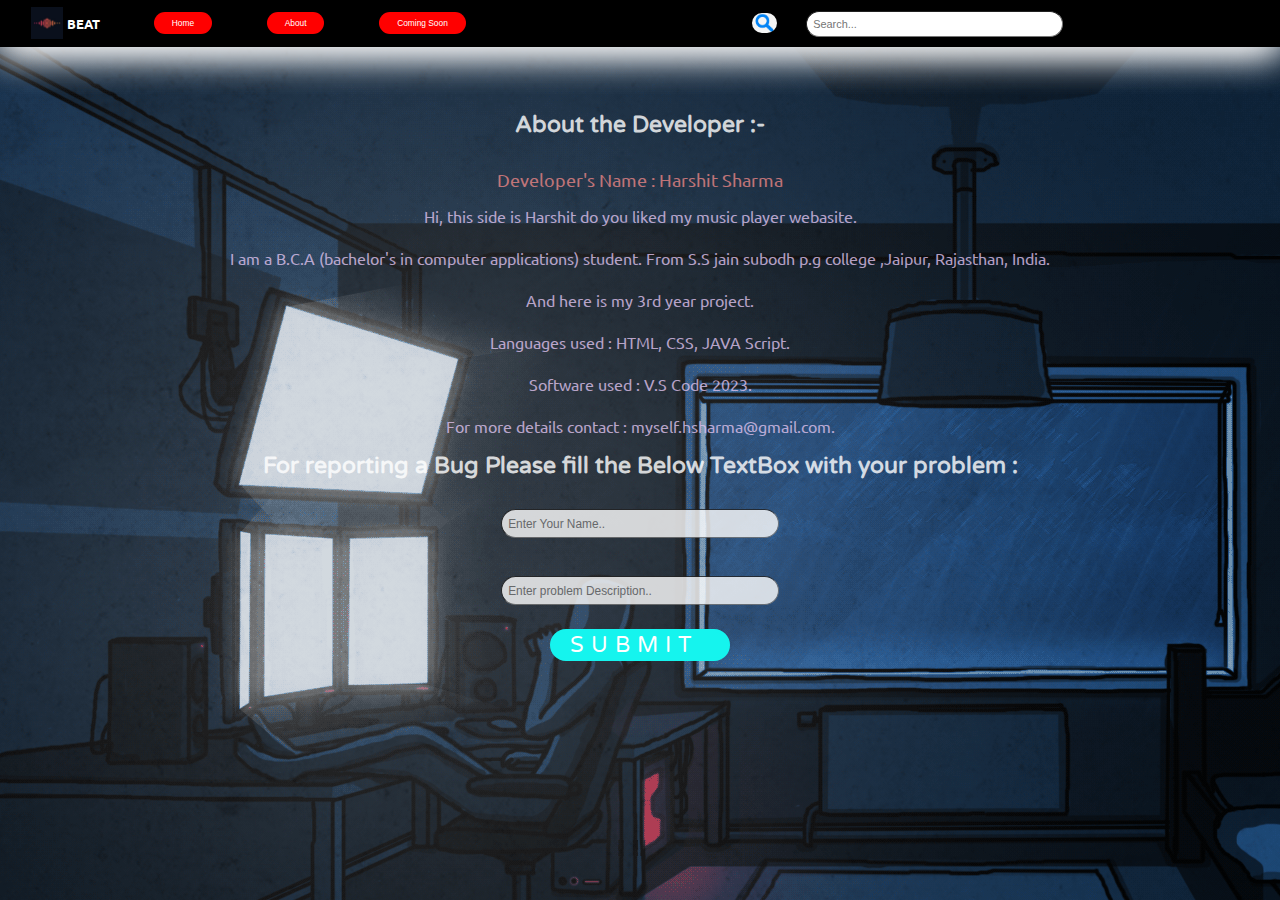
<file: about.html>
<!DOCTYPE html>
<html lang="en">
<head>
    <meta charset="UTF-8">
    <meta http-equiv="X-UA-Compatible" content="IE=edge">
    <meta name="viewport" content="width=device-width, initial-scale=1.0">
    <title>About Developer Team.</title>
    <link rel="stylesheet" href="style.css">
</head>
<body class="aboutBody">
    <nav>
        <ul>
            <li class="brand"><a class="brand" href="index.html"><img src="images/logo.jpeg" alt="image">BEAT</a></li>
            <li class="navbar"><a href="home.html"><button class="button">Home</button></a></li>
            <li class="navbar"><a href="about.html"><button class="button">About</button></a></li>
            <li class="navbar"><a href="coming_soon.html"><button class="button">Coming Soon</button></a></li>
            <img class="search" src="images/search_img.png" alt="search">
            <li><input class="input" type="text" id="Name" name="Name" placeholder="Search..."></li>
        </ul>
    </nav>
    <div class="Abouttext">
        <h1>About the Developer :-</h1><br><br>
        <p>Developer's Name : Harshit Sharma</p><br>
        <p2>Hi, this side is Harshit do you liked my music player webasite.<br><br>
            I am a B.C.A (bachelor's in computer applications) student. From  S.S jain subodh p.g college ,Jaipur, Rajasthan, India.<br><br>
            And here is my 3rd year project.<br><br>
            Languages used : HTML, CSS, JAVA Script.<br><br>
            Software used : V.S Code 2023.<br><br>
            For more details contact : myself.hsharma@gmail.com. 
        </p2><br><br>
        <h1>For reporting a Bug Please fill the Below TextBox with your problem : </h1><br><br>
        <p><input class="input" type="text" id="Name" name="Name" placeholder="Enter Your Name.."></p><br><br><br>
        <p><input class="input" type="text" id="Name" name="Name" placeholder="Enter problem Description.."></p><br><br>
        <button class="button2">Submit<i class="fa fa-play"></i></button>
    </div>
</body>
</html>
</file>
<file: style.css>
/* fonts */
@import url('https://fonts.googleapis.com/css2?family=Ubuntu&display=swap');
@import url('https://fonts.googleapis.com/css2?family=Varela+Round&display=swap');

/* for body */
body {
    background-image: url('images/gif_bg1.gif');
    /*background-repeat: no-repeat;*/
    height: 100%;
}

/*for whole page default styles : */
* {
    margin: 0;
    padding: 0;
    zoom: 92%;
}

/* nav tag style */
nav {
    font-family: 'Ubuntu',sans-serif;
    position: sticky;
    /*font-family: 'Varela Round', sans-serif; */
}

nav:hover {
    transition: 1.5s;
    background-color: rgb(37, 36, 36);
    box-shadow: 0 5px 50px 0 white inset, 0 5px 50px 0 white,0 5px 50px 0 white inset, 0 5px 50px 0 white;
}

/* nav's ul tag style */
nav ul {
    display: flex;
    align-items: center;
    list-style-type: none;
    height: 65px;
    background-color: black;
    color: white;
}

.navbar:hover{
    color: aquamarine;
    cursor: pointer;
}

/* buttons of navbar */
.button {
  background-color: red;
  border: none;
  color: white;
  padding: 11px 32px;
  text-align: center;
  text-decoration: none;
  display: inline-block;
  font-size: 15px;
  margin: 4px 2px;
  cursor: pointer;
  border-radius: 25px;
}

/* search input */
.input {
    margin: -422px;
    padding: 10px;
    width: 400px;
    font-size: large;
    border-radius: 25px;
}

.search{
    width: auto;
    height: 30px;
    text-align: center;
    margin: 0 393px;
    border-radius: 15px;
}

.search:hover {
    cursor: pointer;
}

.button:hover {
    transition: 0.5s ease-in-out;
    color: black;
    background-color: greenyellow;
}

/* logo image style */
.brand img {
    width: 57px;
    padding: 0 8px;
}

.brand a {
    text-decoration: none;
    color: white;
}

/* brand class */
.brand {
    display: flex;
    align-items: center;
    font-weight: bolder;
    font-size: 1.3rem;
}

.brand:hover {
    color: rgb(111, 111, 218);
}

/* home about style */
nav ul li {
    padding: 0 40px;
}

/* songname container */
.container {
    min-height: 66vh;
    background-color: black;
    color: white;
    font-family: 'Varela Round', sans-serif;
    display: flex;
    width: 58%;
    margin: 23px auto;
    border-radius: 13px;
    padding: 34px;
    background-image: url('images/home_page\ gif.gif');
}

/* song play pause at bottom style */
.bottom {
    position: sticky;
    height: 130px;
    background-color: black;
    bottom: 0;
    display: flex;
    justify-content: center;
    align-items: center;
    color: white;
    flex-direction: column;
    opacity: 0.7;
}

.bottom:hover {
    transition: 0.5s ease-in-out;
    opacity: 1;
}

/* play pause icons */
.icons {
    margin-top: 14px;
}

.icons i {
    cursor: pointer;
}

/* seek bar style */
#myProgressBar {
    width: 80vw;
    text-align: center;
    cursor: pointer;
}

/* song items style */
.songItem {
    height: 50px;
    display: flex;
    background-color: white;
   /* width: 80%; */
    color: black;
    margin: 12px 0px;
    justify-content: space-between;
    align-items: center;
    border-radius: 34px;
    opacity: 0.8;
}

.text1:hover {
    transition: 0.5s ease-in-out;
    color: black;
    cursor: pointer;
}

.songItemContainer {
    margin-top: 74px;
}

.songItem img {
    width: 43px;
    margin: 0 23px;
    border-radius: 34px;
}

.songItem:hover {
    transition: 0.3s ease-in-out;
    background-color: honeydew;
    opacity: 1;
}

.timestamp {
    margin: 0 23px;
}

.timestamp i {
    cursor: pointer;
}

/* song name */
.songInfo {
    position: absolute;
    left: 10vw;
    font-family: 'Varela Round', sans-serif;
}

.songInfo img {
    height: 11px;
    opacity: 0;
    transition: opacity 0.4s ease-in;
}

.songName:hover {
    cursor: pointer;
}





/* ****************************************************************************************** */

/* Home page style */

.Hometext h1{
    color: white;
    font-family: 'Varela Round', sans-serif;
}

.Hometext {
    text-align: center;
    margin-top: 17%;
}

.Hometext h1:hover {
    cursor: pointer;
    transition: 0.4s ease-in;
    color: rgb(139, 220, 18);
}

.Hometext h2 img {
    width: 250px;
    border-radius: 100px;
    padding: 50px;
}

.homebody{
    background: url('images/gif_bg2.gif');
}

.button2 {
    background-color: #15f4ee;
    position: relative;
    text-align: center;
    width: 250px;
    padding: 0px;
    font-size: 31px;
    color: white;
    font-family: 'Varela Round', sans-serif;
    font-weight: 400;
    border: 5px solid #15f4ee;
    text-transform: uppercase;
    letter-spacing: 10px;
    cursor: pointer;
    border-radius: 40px;
    transition: 1.5s;
}
.button2 i {
    width: 10px;
    padding: 9px;
}

.button2:hover {
    box-shadow: 0 5px 50px 0 #15f4ee inset, 0 5px 50px 0 #15f4ee,0 5px 50px 0 #15f4ee inset, 0 5px 50px 0 #15f4ee;
}




/* ************************************************************************************************** */

/* about page style */
.aboutBody {
    background-image: url('images/About.gif');
}

.Abouttext {
    text-align: center;
    margin-top: 5%;
}

.Abouttext h1 {
    font-family: 'Varela Round', sans-serif;
    color: white;
    opacity: 0.8;
}

.Abouttext h1:hover {
    opacity: 1;
}

.Abouttext p {
    color: #e68585;
    font-family: 'Ubuntu',sans-serif;
    font-size: 25px;
    opacity: 0.8;
}

.Abouttext p:hover {
    opacity: 1;
}

.Abouttext p2 { 
    color: #ddc1ec;
    font-family: 'Ubuntu',sans-serif;
    font-size: 23px;
    opacity: 0.8;
}

.Abouttext p2:hover {
    opacity: 1;
}



/*****************************************************************************************************/

/* coming soon page style */
.coming {
    background-image: url('images/comingSoon.gif');
}

.comingSoon1 {
    height: 50px;
    display: flex;
    background-color: white;
    width: 80%;
    color: black;
    margin: 66px 152px;
    justify-content: space-between;
    align-items: center;
    border-radius: 34px;
    opacity: 0.8;
}

.comingSoon1 h1 {
    display: flex;
    position: relative;
    text-align: center;
    font-family: 'Varela Round', sans-serif;
}

.comingSoon1:hover {
    cursor: pointer;
    transition: 0.4s ease-in;
    background-color: #a9f4f1;
    box-shadow: 0 5px 50px 0 rgb(173, 243, 181) inset, 0 5px 50px 0 rgb(173, 243, 181),0 5px 50px 0 rgb(173, 243, 181) inset, 0 5px 50px 0 rgb(173, 243, 181);
    opacity: 1;
}

.comingSoon {
    height: 50px;
    display: flex;
    background-color: white;
    width: 60%;
    color: black;
    margin: 66px 290px;
    justify-content: space-between;
    align-items: center;
    border-radius: 34px;
    opacity: 0.8;
}

.comingSoon h1 {
    display: flex;
    position: relative;
    text-align: center;
    font-family: 'Varela Round', sans-serif;
}

.comingSoon:hover {
    cursor: pointer;
    transition: 0.4s ease-in;
    background-color: #a9f4f1;
    box-shadow: 0 5px 50px 0 rgb(173, 243, 181) inset, 0 5px 50px 0 rgb(173, 243, 181),0 5px 50px 0 rgb(173, 243, 181) inset, 0 5px 50px 0 rgb(173, 243, 181);
    opacity: 1;
}


/* *************************************************************************************************** */
/* Complete styiling */
</file>
